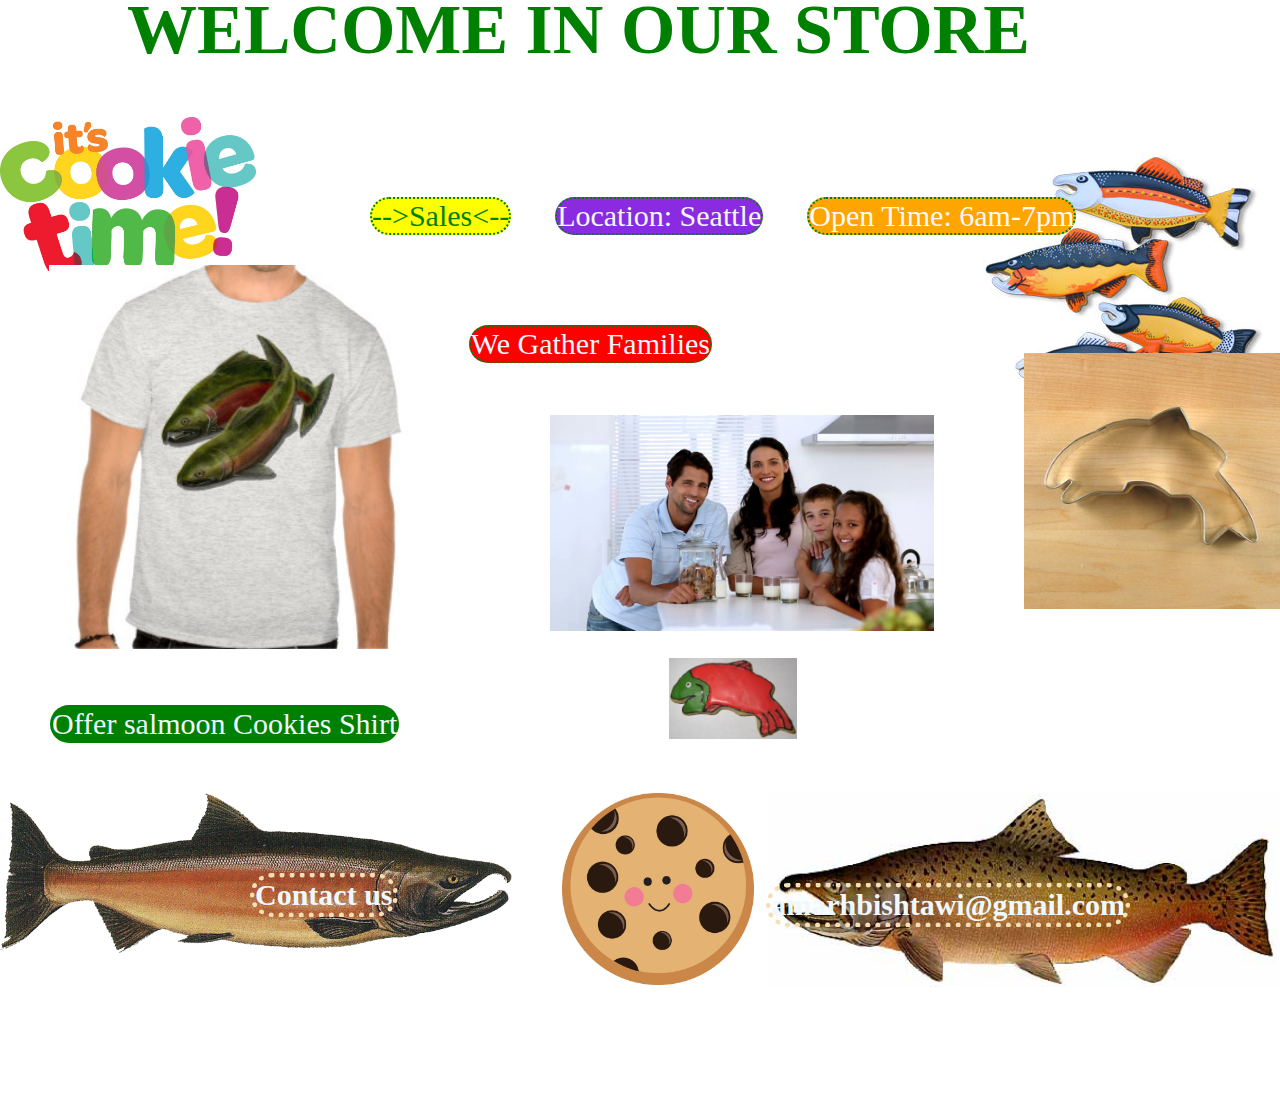
<file: index.html>
<!DOCTYPE html>
<html lang="en">

<head>
    <meta charset="UTF-8">
    <meta http-equiv="X-UA-Compatible" content="IE=edge">
    <meta name="viewport" content="width=device-width, initial-scale=1.0">
    <title>Document</title>
    <link rel="stylesheet" href="./style/style.css">

</head>

<body>
    <header>
      <!-- <img src="./image/salmon.png" alt="salmoon" > -->
      <h1>WELCOME IN OUR STORE</h1>
      <img class="first_img"  src="./image/cookies_time.jpg" alt="salmoon" >
      <div class="first_sec">
          <p>
              <a href="sales.html">-->Sales<--</a>
          </p>
          <p>Location: Seattle</p>
          <p>Open Time: 6am-7pm</p>
         
      </div>

       
      
    </header>

    <main>
       <div class="fish_img">
           <img src="./image/fish.jpg" alt="cookiesFish" >
       </div>
       <div class="family_img">
           <p>We Gather Families</p>
           <img  src="./image/family.jpg" alt="family">
       </div>
       <div class="shirt_img">
           <p>Offer salmoon Cookies Shirt</p>
           <img src="./image/shirt.jpg" alt="shirt">
       </div>

       <div class="cutter_img">
       
           <img src="./image/cutter.jpeg" alt="cutter">
       </div>
       <div class="frosted_img">
           
           <img src="./image/frosted-cookie.jpg" alt="frosted-cookie">
       </div>
    </main>
    <footer>
        <div class="salmon_img_fotr">
            <p>Contact us </p>
            
        </div> 
        <img class="cookies_fotr" src="./image/cookies.jpg" alt="cookies">
        <div class="chinook_img_fotr">
            <p>amarhbishtawi@gmail.com</p>
        </div>
    </footer>
</body>


</html>
</file>
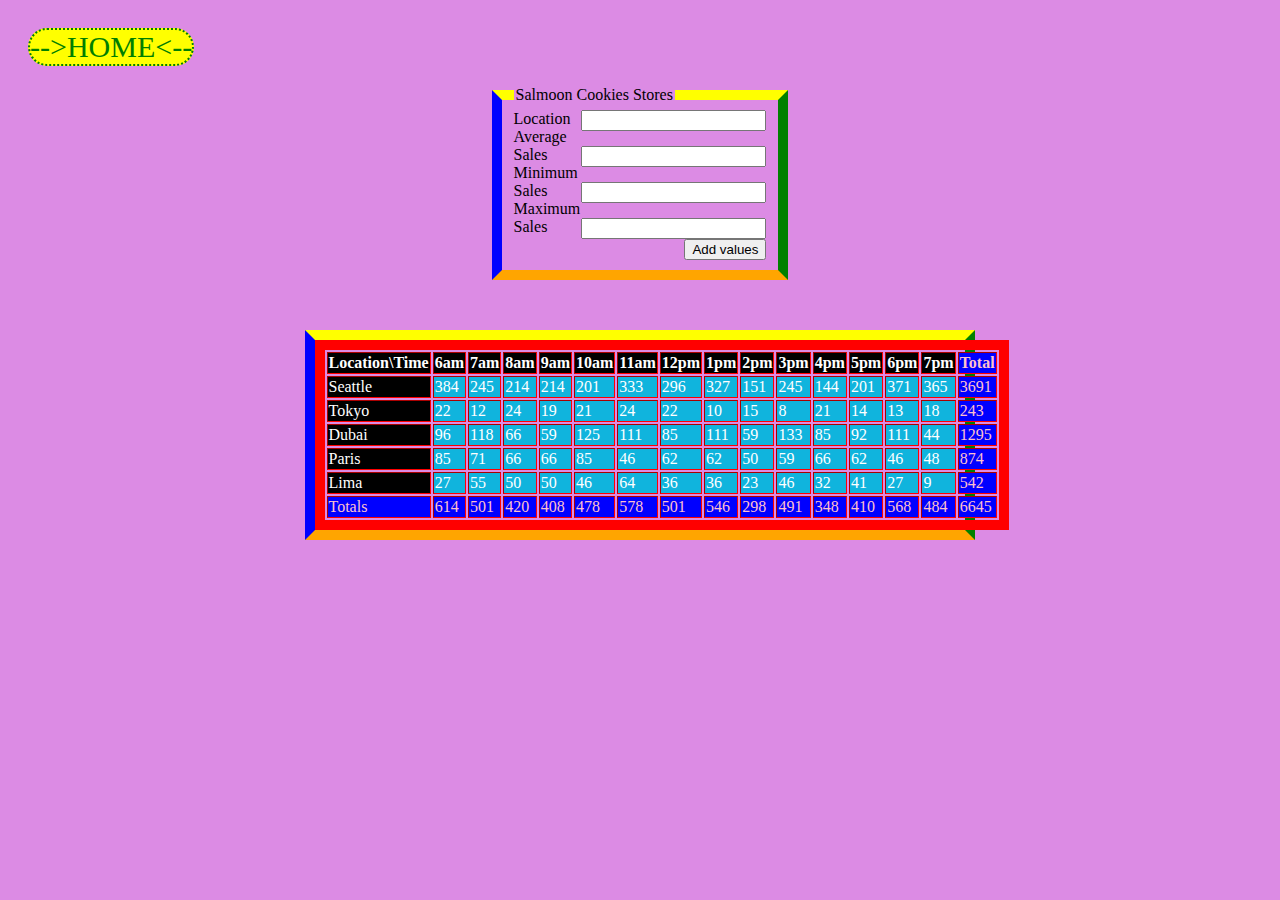
<file: sales.html>
<!DOCTYPE html>
<html lang="en">

<head>
    <meta charset="UTF-8">
    <meta http-equiv="X-UA-Compatible" content="IE=edge">
    <meta name="viewport" content="width=device-width, initial-scale=1.0">
    <title>Cookies</title>
    <link rel="stylesheet" href="./style/sales.css">
</head>

<body>
    <div>
        <a href="index.html">-->HOME<--</a>
    </div>
    <div>
    <form id="Cookiesform">
      <div>
        <fieldset>
            <legend>Salmoon Cookies Stores</legend>
            <label for="Location input"> Location </label>
            <input type="text" name="Location" required><br>
            <label for="Average Sales input"> Average Sales </label>
            <input type="text" name="AvgSales" required> <br>
            <label for="Minimum Sales input"> Minimum Sales </label>
            <input type="text" name="MinSales" required> <br>
            <label for="Maximum Sales input"> Maximum Sales </label>
            <input type="text" name="MaxSales"required><br>
            <input type="submit" value="Add values" id="addValue">
        </fieldset>
    </div>
    </form>
   
        <div id="headerTable">
            </div>
        </div>
        
</body>
<script src="./js/javascript.js"></script>

</html>
</file>
<file: style/style.css>
*{
    font-family:serif;
}
body {
    margin: auto;
    padding: auto;
 }
 
 h1{
     float:right;
     margin-right: 250px;
     margin-top: -10px;
     font-size: 70px;
     color: green;
 }
 
 .first_img{
     width: 20%;
     float: left ;
 }
 .first_sec{
     transform: translateY(-100px);
     margin-left: 350px;
     display: inline-block;
 
 }
 p{
     border: 2px dotted green;
     border-radius: 50px;
     display: inline-block;
     margin: 20px;
     font-size: 30px;
 }
 a {
     text-decoration: none;
     color: green;
 }
 .first_sec p:first-child{
     background-color: yellow;
 }
 .first_sec p:nth-child(2){
     background-color: blueviolet;
     color: aliceblue;
 }
 .first_sec p:last-child{
     background-color: orange;
     color:snow;
 }
 
 .fish_img{
     width:10%;
     float: right;
     margin-right: 170px;
     margin-top: -200px;
    
 }
 .family_img p{
     float: right;
     margin-top: -30px;
     transform: translateX(-250px);
     background-color: red;
     color: aliceblue;
 }
 .family_img img{
     width: 30%;
     transform: translateX(550px);
     margin-top: 60px;
     display: inline-block;
 }
 .shirt_img p{
     float: left;
     margin-top: 70px;
     margin-left: 50px;
     background-color: green;
     color: aliceblue;
 }
 .shirt_img img {
     width: 30%;
     display: inline-block;
     margin-top: -400px;
     margin-left: -370px;
 }
 .cutter_img img {
     width: 20%;
     float: right;
     margin-top: -300px;
 }
 
 .frosted_img img{
     width: 10%;
     margin-top: 5px;
     margin-bottom: 50px;
     margin-left: 250px;
     display: inline-block;
 }
 .salmon_img_fotr p{
     float: left;
     margin-left: 250px;
     margin-top: 80px;
     color: aliceblue;
     border: 5px dotted wheat;
     font-size: 30px;
     font-weight: bold;
 }
 .salmon_img_fotr {
     width: 40%;
     height: 300px;
     float: left;
     background-image: url(../image/salmon.png);
     background-repeat: no-repeat;
     background-size: 100%;
 }
 
 .chinook_img_fotr p{
     float: right;
     margin-right: 150px;
     margin-top: 90px;
     color: aliceblue;
     border: 5px dotted wheat;
     font-size: 30px;
     font-weight: bold;
 }
 
 .chinook_img_fotr {
     width: 40%;
     height: 300px;
     float: right;
     background-image: url(../image/chinook.jpg);
     background-repeat: no-repeat;
     background-size: 100%;
 }
 
 .cookies_fotr {
     width: 15%;
     display: inline-block;
     margin-left: 50px;
 }
</file>
<file: style/sales.css>
body {
    background-color: rgb(220, 139, 228);
    font-family: 'Noto Serif', serif;
}

div {
    margin: auto;
}

a{
    border: 2px dotted green;
    border-radius: 50px;
    display: inline-block;
    margin: 20px;
    font-size: 30px;
    text-decoration: none;
    color: green;
    background-color: yellow;}

fieldset {
    margin: auto;
    border: 10px solid ;
    border-color: yellow green orange blue;
    width: 20%;
}


fieldset>input {
float: right;
}

#headerTable{
    border: 10px solid ;
    border-color: yellow green orange blue;
    width: 51.5%;
    margin-top: 50px;
}
</file>
